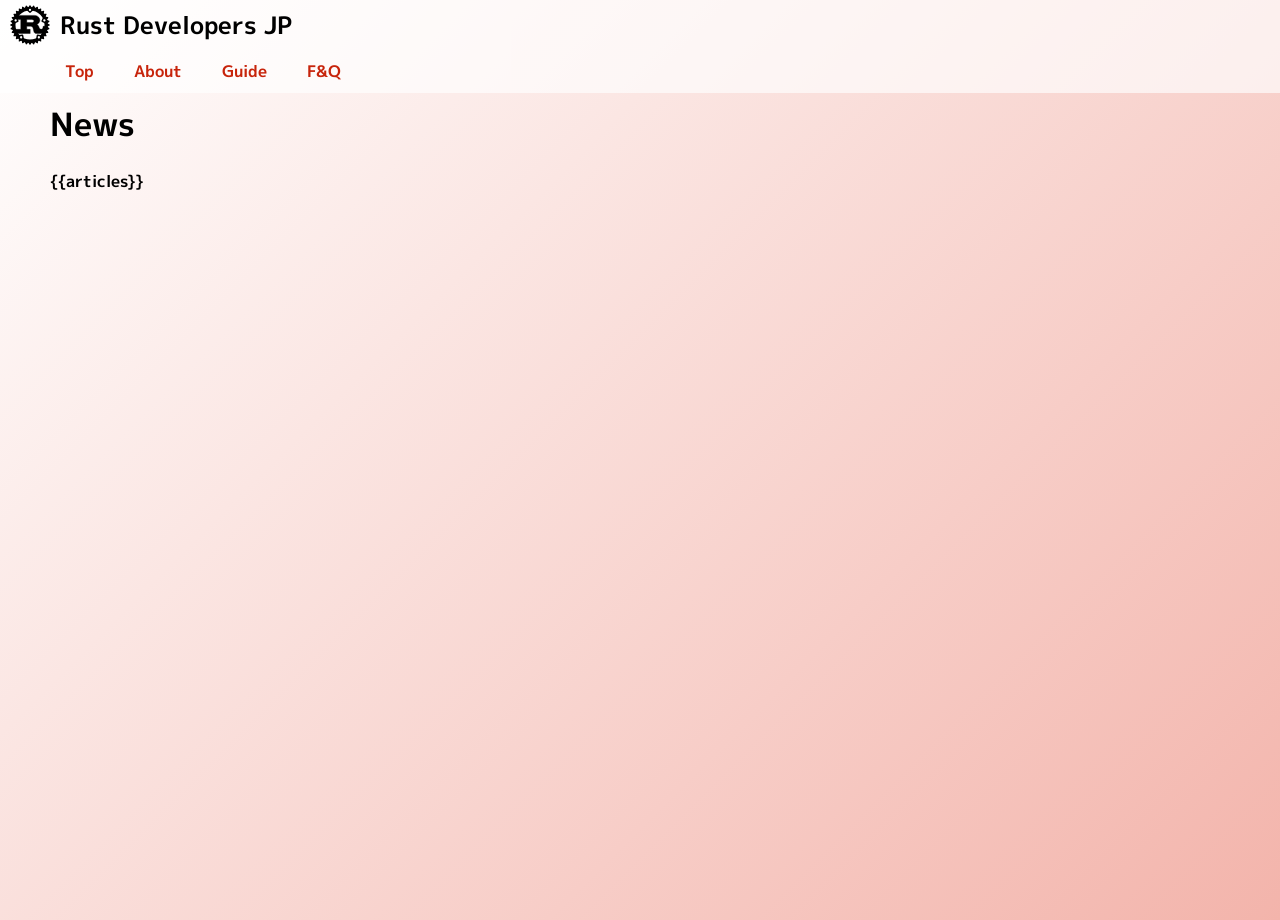
<file: pages/news/template.html>
<!DOCTYPE html>
<html lang="ja">
<head>
    <meta charset="UTF-8">
    <meta name="viewport" content="width=device-width,initial-scale=1.0">
    <meta name="description" content="Discord版Rust-JPの公式サイトです。">
    <title>News - Rust Dev JP</title>
    <link rel="stylesheet" href="./../style.css">
</head>
<body>
    <header>
        <div id="header_top">
            <img src="../images/rust.svg" alt="logo">
            <h1>Rust Developers JP</h1>
        </div>
        <div>
            <nav>
                <ul>
                    <li><a href="./../index.html">Top</a></li>
                    <li><a href="./../about/index.html">About</a></li>
                    <li><a href="./../guide/index.html">Guide</a></li>
                    <li><a href="./../faq/index.html">F&Q</a></li>
                </ul>
            </nav>
        </div>
    </header>

    <div class="bg_red">
        <h1>News</h1>
        {{articles}}
    </div>
    <style>
        .bg_red{
            height: fit-containt;
            min-height: calc(100vh - 80px);
            padding-top: 80px;
        }
        h2,a{
            margin: 0;
            text-decoration: none;
            color: #222;
        }
        .news-item{
            padding: 10px;
            cursor:pointer;
        }
        .news-item:hover{
            background-color: #ffffff55;
        }
        .news-item p{
            margin: 2px 0;
        }
    </style>
</body>
</html>
</file>
<file: pages/style.css>
@font-face {
    font-family: 'mplus';
    src: url('/fonts/MPLUS1p-Bold.ttf') format('truetype');
    font-weight: normal;
    font-style: normal;
}


.bg_red{
    background: linear-gradient(135deg, #ffffffe6,#f3b4ab);
    margin: 0;
    padding: 50px 50px 20px 50px;
}

html,body {
    font-family: 'mplus', sans-serif;
    margin: 0;
    overflow-x: hidden;
}

header{
    position: fixed;
    z-index: 10;
    width: 100%;
    left: 0;
    top: 0;
    background-color: #ffffffaa;
}
#header_top{
    display: flex;
}
#header_top img{
    height: 40px;
    margin: 5px 10px;
}
#header_top h1{
    margin: auto 0;
    font-size: 24px;
}

header ul{
    display: flex;
    list-style: none;
    margin: 5px;
}
header a{
    text-decoration: none;
    color: #c7240b;
    display: inline-block;
    padding: 5px 10px;
    margin: 0 10px;
}
header a:hover{
    background-color: #ddddddaa;
}

footer{
    background-color: #c7240b;
    padding: 50px 0;
    color: #fff;
}
footer ul{
    list-style: none;
    display: flex;
    width: 100%;
    gap: 10px;
    justify-content: center;
    padding: 0;
}
footer li a{
    color: #fff;
    text-decoration: none;
}
footer li a:hover{
    color: #ffffffaa;
}
footer button{
    border: none;
    background: none;
    color: #fff;
    text-decoration-line: underline;
}
footer p{
    text-align: center;
    margin: 0;
}
footer button:hover{
    color: #000000aa;
}
.footer_links_img img{
    width: 40px;
}
.footer_links{

    list-style: none;
    display: flex;
    width: 100%;
    gap: 10px;
    justify-content: center;
    padding: 0;
}

#footer_dlg{
    border: none;
    padding: 20px 10px 20px 30px;
    background-color: #ffffffcc;
}
#footer_dlg button{
    display: block;
    background-color: #c7240b;
    color: #fff;
    margin-top: 10px;
    width: calc(100% - 20px);
    padding: 10px 20px;
    text-decoration: none;
}
#footer_dlg button:hover{
    background-color: #d45d4b;
}
</file>
